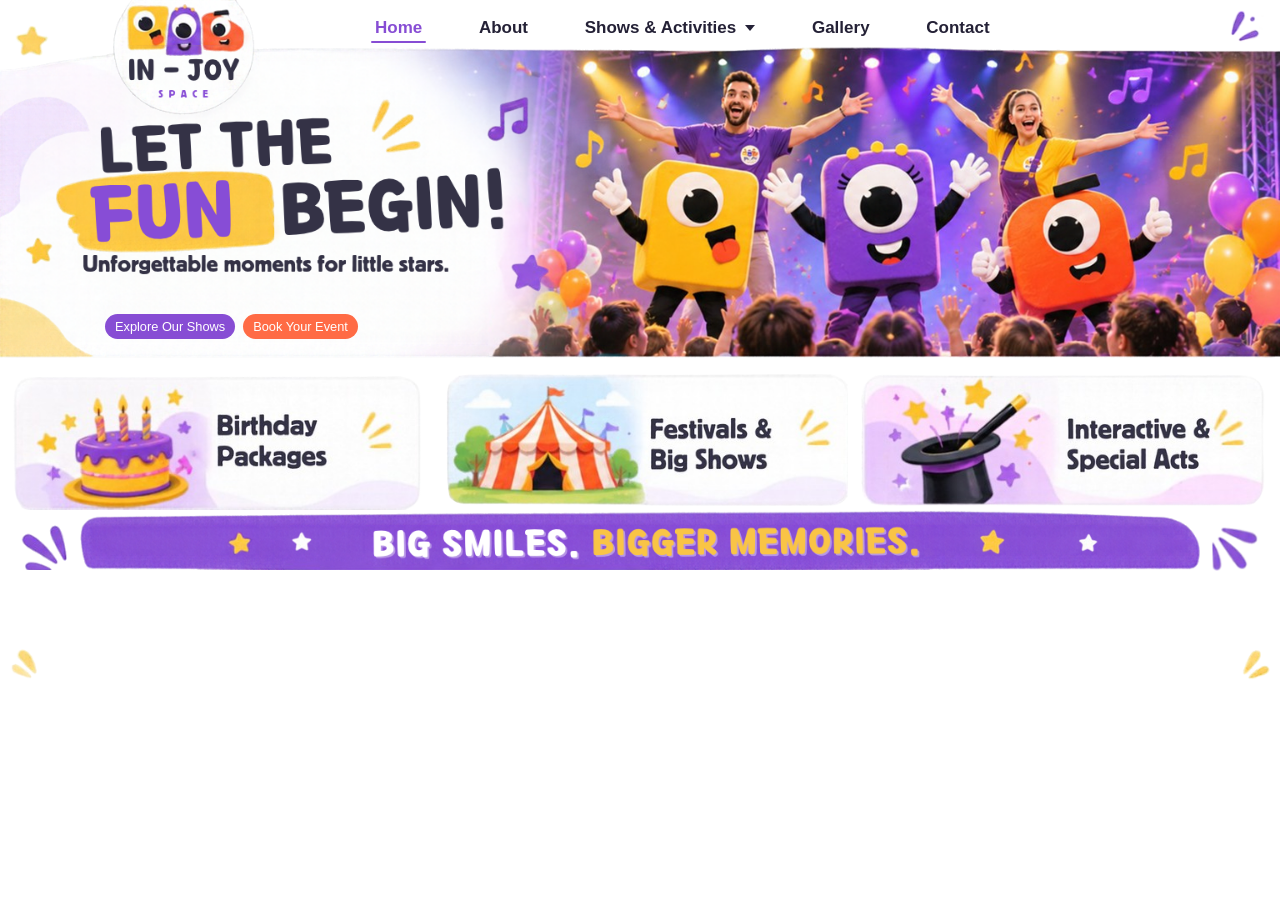
<file: index.html>
<!DOCTYPE html>
<html lang="en">
    <head>
        <meta charset="UTF-8">
        <meta name="viewport" content="width=device-width, initial-scale=1.0">
        <title>IN-JOY</title>
        <link rel="stylesheet" href="designe.css">
        <script src="js.js" defer></script>
    </head>
    <body>
        <nav class="main-nav" aria-label="Main navigation">
            <img class="mobile-logo" src="logo.png" alt="IN-JOY Space">
            <ul class="nav-links">
                <li><a class="active" href="index.html">Home</a></li>
                <li><a href="about.html">About</a></li>
                <li>
                    <details class="shows-menu">
                        <summary>Shows &amp; Activities</summary>
                        <div class="shows-dropdown">
                            <h2>Birthday Packages</h2>
                            <a href="birthday-star.html">Birthday - Star Package</a>
                            <a href="birthday-Galaxy.html">Birthday - Galaxy Package</a>
                            <a href="birthday-Supernova.html">Birthday - Supernova Package</a>
                            <h2>Festivals &amp; Big Shows</h2>
                            <a href="shows-animation.html">Animation Show</a>
                            <a href="shows-fire.html">Fire Show</a>
                            <a href="shows-led.html">LED Show</a>
                            <h2>Interactive &amp; Special Acts</h2>
                            <a href="shows-stilt-walker.html">Stilt Walker</a>
                            <a href="showsjuggling.html">Juggling Act</a>
                            <a href="shows-acrobat.html">Acrobat Show</a>
                            <a href="shows-magician.html">Magician Show</a>
                            <a href="shows-science.html">Science Show</a>
                        </div>
                    </details>
                </li>
                <li><a href="videos.html">Gallery</a></li>
                <li><a href="contact.html">Contact</a></li>
            </ul>
        </nav>
        <main>
            <img class="mobile-hero" src="banner.png" alt="Let the fun begin! Unforgettable moments for little stars.">
            <div class="hero-actions">
                <a class="explore-button" href="#show-categories">Explore Our Shows</a>
                <a class="event-button" href="contact.html">Book Your Event</a>
            </div>
            <section id="show-categories" class="category-cards" aria-label="Our show categories">
                <details class="category-card">
                    <summary>
                        <img src="birthday.png" alt="Birthday Packages">
                    </summary>
                    <div class="shows-dropdown">
                        <div class="show-item">
                            <img class="show-thumbnail" src="star.png" alt="Star-img">
                            <a href="birthday-star.html">Birthday - Star Package</a>
                        </div>
                        <div class="show-item">
                            <img class="show-thumbnail" src="saturn.png" alt="Galaxy-img">
                            <a href="birthday-Galaxy.html">Birthday - Galaxy Package</a>
                        </div>
                        <div class="show-item">
                            <img class="show-thumbnail" src="super.png" alt="Supernova-img">
                            <a href="birthday-Supernova.html">Birthday - Supernova Package</a>
                        </div>
                    </div>
                </details>
                <details class="category-card">
                    <summary>
                        <img src="festivals.png" alt="Festivals and Big Shows">
                    </summary>
                    <div class="shows-dropdown">
                        <div class="show-item">
                            <img class="show-thumbnail" src="animation.png"  alt="Animation-img">
                            <a href="shows-animation.html">Animation Show</a>
                        </div>
                        <div class="show-item">
                            <img class="show-thumbnail" src="fire.png" alt="Fire-img">
                            <a href="shows-fire.html">Fire Show</a>
                        </div>
                        <div class="show-item">
                            <img class="show-thumbnail" src="led.png" alt="LED-img">
                            <a href="shows-led.html">LED Show</a>
                        </div>
                    </div>
                </details>
                <details class="category-card">
                    <summary>
                        <img src="interactive.png" alt="Interactive and Special Acts">
                    </summary>
                    <div class="shows-dropdown">
                        <div class="show-item">
                            <img class="show-thumbnail" src="juggler.png" alt="Stilt Walker-img">
                            <a href="shows-stilt-walker.html">Stilt Walker</a>
                        </div>
                        <div class="show-item">
                            <img class="show-thumbnail" src="juggler_balls.png" alt="Junggling-img">
                            <a href="showsjuggling.html">Juggling Act</a>
                        </div>
                        <div class="show-item">
                            <img class="show-thumbnail" src="clown.png" alt="Acrobat-img">
                            <a href="shows-acrobat.html">Acrobat Show</a>
                        </div>
                        <div class="show-item">
                            <img class="show-thumbnail" src="magic_hat.png" alt="Magician-img">
                            <a href="shows-magician.html">Magician Show</a>
                        </div>
                        <div class="show-item">
                            <img class="show-thumbnail" src="magic_potion.png" alt="Science-img">
                            <a href="shows-science.html">Science Show</a>
                        </div>
                    </div>
                </details>
            </section>
            <button class="close-shows" type="button" aria-controls="show-categories" hidden>Close All Shows</button>
            <img class="mobile-tagline" src="img.png" alt="Big smiles. Bigger memories.">
        </main>
      
    </body>
</html>
</file>
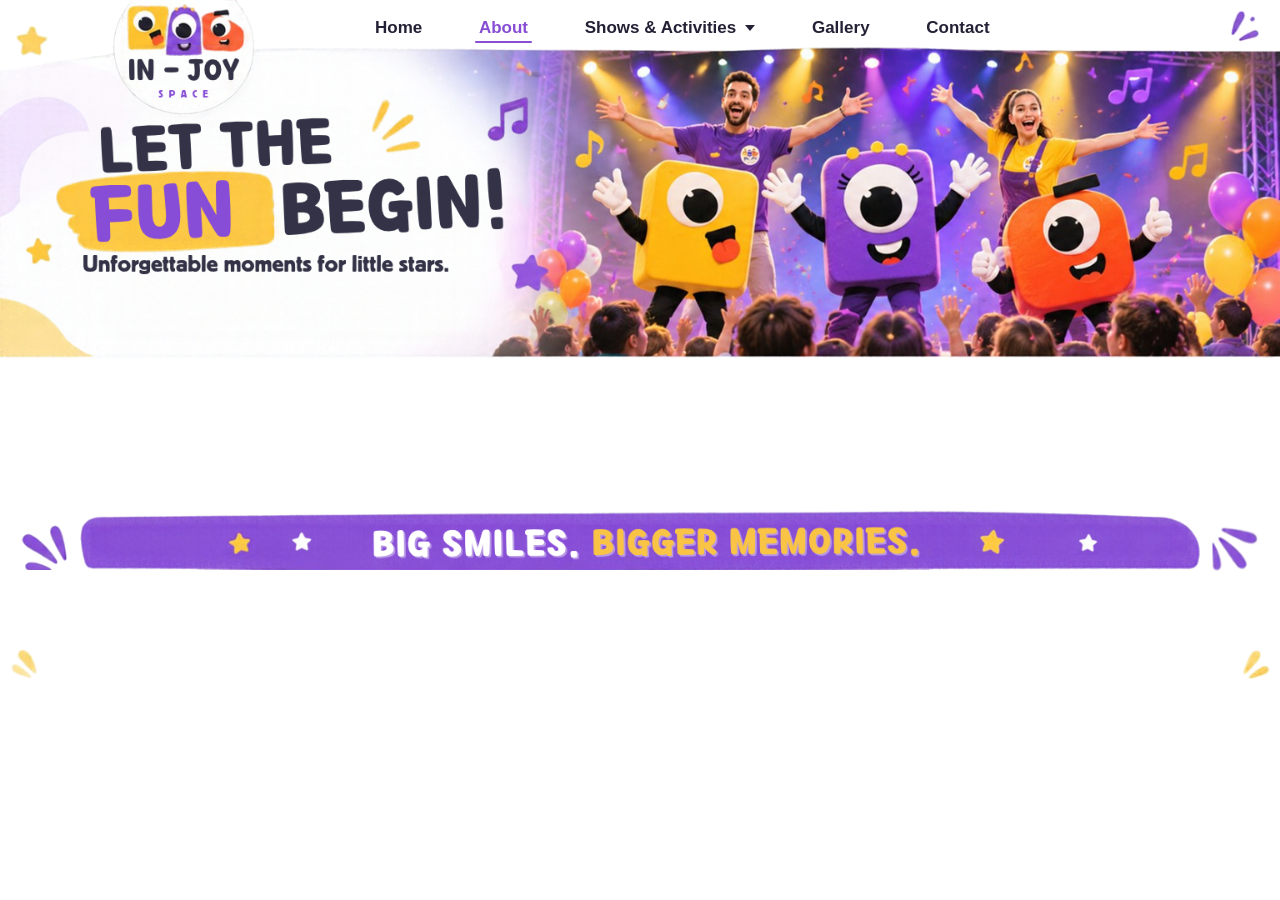
<file: about.html>
<!DOCTYPE html>
<html lang="en">
    <head>
        <meta charset="UTF-8">
        <meta name="viewport" content="width=device-width, initial-scale=1.0">
        <title>IN-JOY</title>
        <link rel="stylesheet" href="designe.css">
    </head>
    <body>
        <nav class="main-nav" aria-label="Main navigation">
            <img class="mobile-logo" src="logo.png" alt="IN-JOY Space">
            <ul class="nav-links">
                <li><a href="index.html">Home</a></li>
                <li><a class="active" href="about.html">About</a></li>
                <li>
                    <details class="shows-menu">
                        <summary>Shows &amp; Activities</summary>
                        <div class="shows-dropdown">
                            <h2>Birthday Packages</h2>
                            <a href="birthday-star.html">Birthday - Star Package</a>
                            <a href="birthday-Galaxy.html">Birthday - Galaxy Package</a>
                            <a href="birthday-Supernova.html">Birthday - Supernova Package</a>
                            <h2>Festivals &amp; Big Shows</h2>
                            <a href="shows-animation.html">Animation Show</a>
                            <a href="shows-fire.html">Fire Show</a>
                            <a href="shows-led.html">LED Show</a>
                            <h2>Interactive &amp; Special Acts</h2>
                            <a href="shows-stilt-walker.html">Stilt Walker</a>
                            <a href="showsjuggling.html">Juggling Act</a>
                            <a href="shows-acrobat.html">Acrobat Show</a>
                            <a href="shows-magician.html">Magician Show</a>
                            <a href="shows-science.html">Science Show</a>
                        </div>
                    </details>
                </li>
                <li><a href="videos.html">Gallery</a></li>
                <li><a href="contact.html">Contact</a></li>
            </ul>
        </nav>
</file>
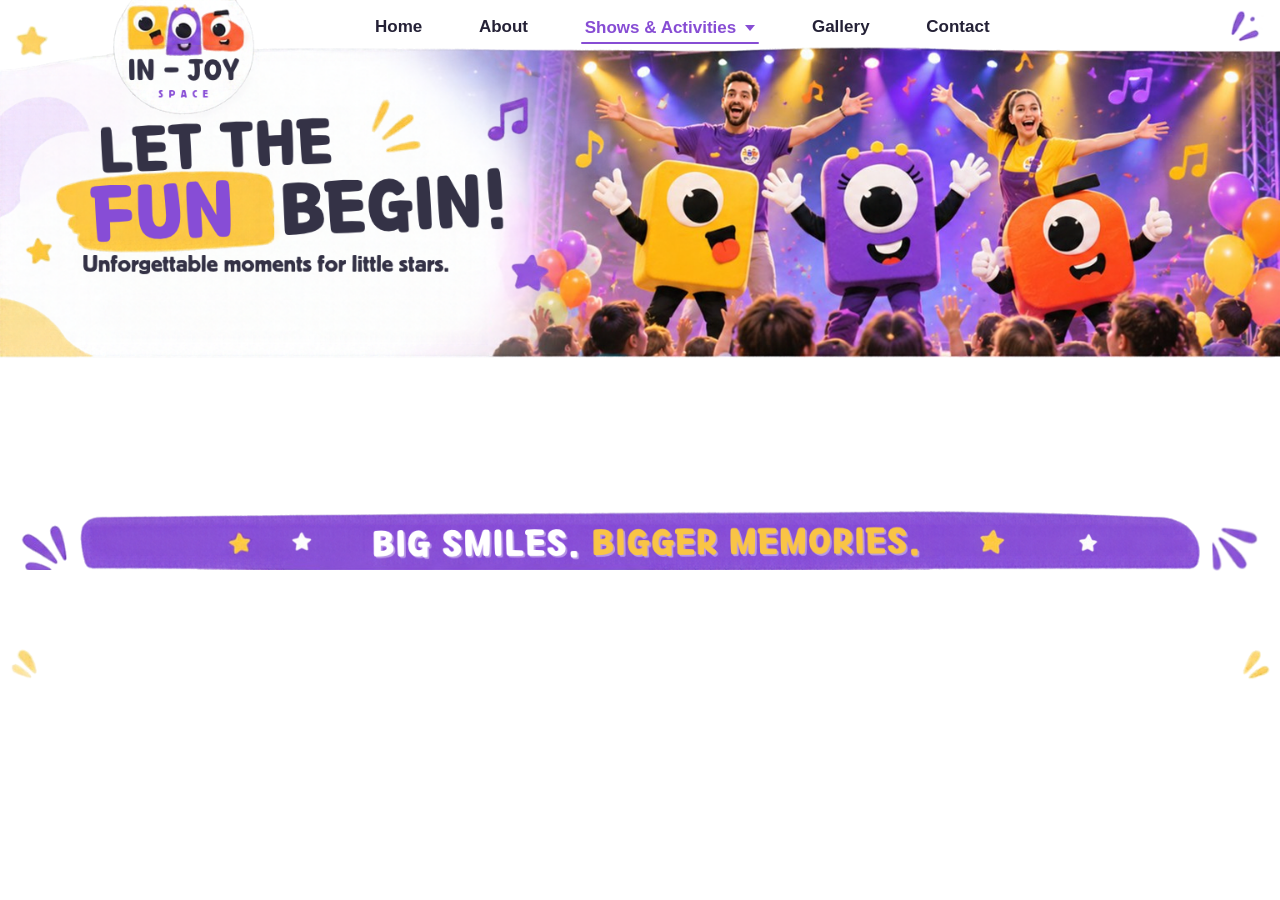
<file: birthday-Galaxy.html>
<!DOCTYPE html>
<html lang="en">
    <head>
        <meta charset="UTF-8">
        <meta name="viewport" content="width=device-width, initial-scale=1.0">
        <title>IN-JOY</title>
        <link rel="stylesheet" href="designe.css">
    </head>
    <body>
        <nav class="main-nav" aria-label="Main navigation">
            <img class="mobile-logo" src="logo.png" alt="IN-JOY Space">
            <ul class="nav-links">
                <li><a href="index.html">Home</a></li>
                <li><a href="about.html">About</a></li>
                <li>
                    <details class="shows-menu active">
                        <summary>Shows &amp; Activities</summary>
                        <div class="shows-dropdown">
                            <h2>Birthday Packages</h2>
                            <a href="birthday-star.html">Birthday - Star Package</a>
                            <a class="t-active" href="birthday-Galaxy.html">Birthday - Galaxy Package</a>
                            <a href="birthday-Supernova.html">Birthday - Supernova Package</a>
                            <h2>Festivals &amp; Big Shows</h2>
                            <a href="shows-animation.html">Animation Show</a>
                            <a href="shows-fire.html">Fire Show</a>
                            <a href="shows-led.html">LED Show</a>
                            <h2>Interactive &amp; Special Acts</h2>
                            <a href="shows-stilt-walker.html">Stilt Walker</a>
                            <a href="showsjuggling.html">Juggling Act</a>
                            <a href="shows-acrobat.html">Acrobat Show</a>
                            <a href="shows-magician.html">Magician Show</a>
                            <a href="shows-science.html">Science Show</a>
                        </div>
                    </details>
                </li>
                <li><a href="videos.html">Gallery</a></li>
                <li><a href="contact.html">Contact</a></li>
            </ul>
        </nav>
        <script>
            sessionStorage.setItem("selectedShow", location.pathname.split("/").pop());
        </script>
</file>
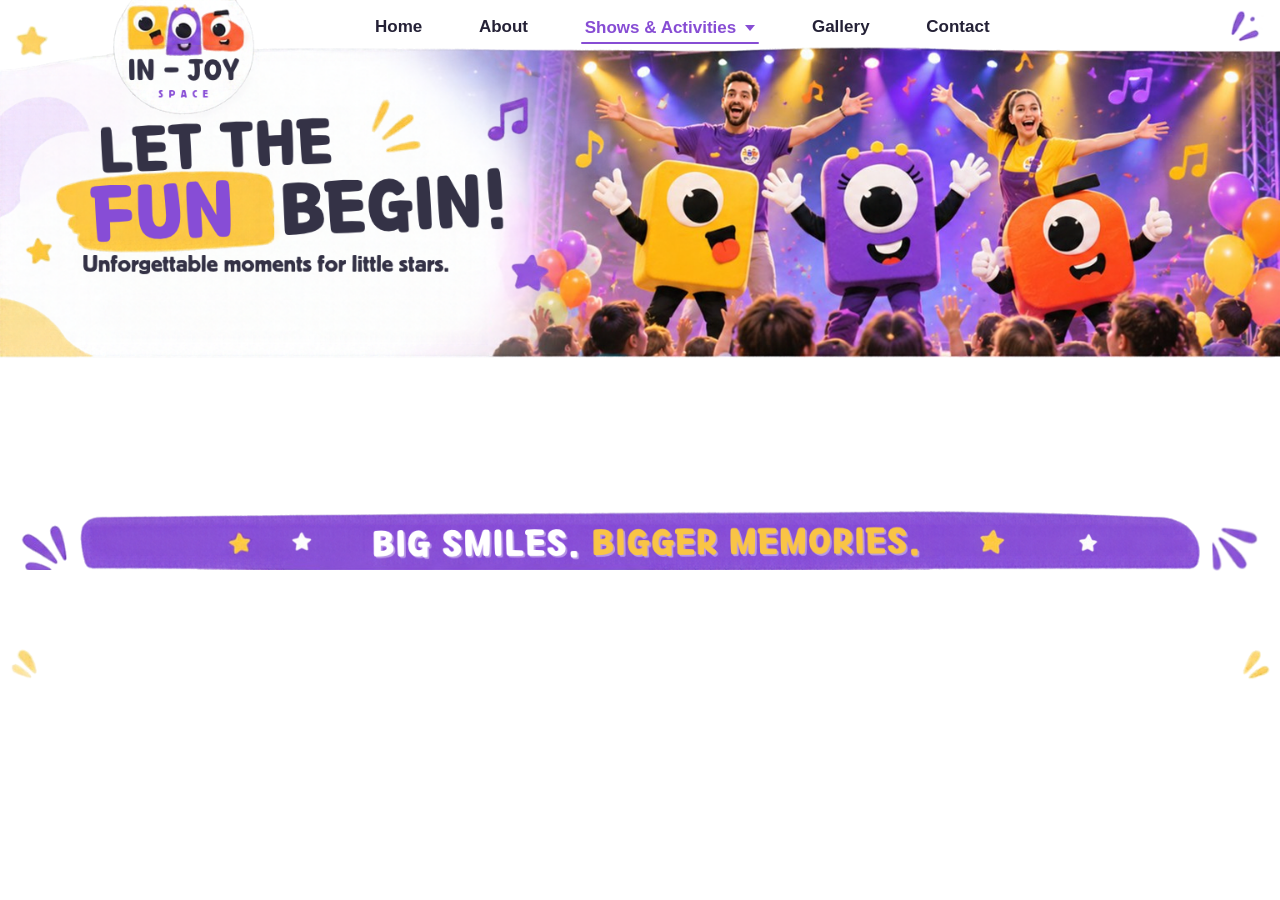
<file: birthday-Supernova.html>
<!DOCTYPE html>
<html lang="en">
    <head>
        <meta charset="UTF-8">
        <meta name="viewport" content="width=device-width, initial-scale=1.0">
        <title>IN-JOY</title>
        <link rel="stylesheet" href="designe.css">
    </head>
    <body>
        <nav class="main-nav" aria-label="Main navigation">
            <img class="mobile-logo" src="logo.png" alt="IN-JOY Space">
            <ul class="nav-links">
                <li><a href="index.html">Home</a></li>
                <li><a href="about.html">About</a></li>
                <li>
                    <details class="shows-menu active">
                        <summary>Shows &amp; Activities</summary>
                        <div class="shows-dropdown">
                            <h2>Birthday Packages</h2>
                            <a href="birthday-star.html">Birthday - Star Package</a>
                            <a href="birthday-Galaxy.html">Birthday - Galaxy Package</a>
                            <a class="t-active" href="birthday-Supernova.html">Birthday - Supernova Package</a>
                            <h2>Festivals &amp; Big Shows</h2>
                            <a href="shows-animation.html">Animation Show</a>
                            <a href="shows-fire.html">Fire Show</a>
                            <a href="shows-led.html">LED Show</a>
                            <h2>Interactive &amp; Special Acts</h2>
                            <a href="shows-stilt-walker.html">Stilt Walker</a>
                            <a href="showsjuggling.html">Juggling Act</a>
                            <a href="shows-acrobat.html">Acrobat Show</a>
                            <a href="shows-magician.html">Magician Show</a>
                            <a href="shows-science.html">Science Show</a>
                        </div>
                    </details>
                </li>
                <li><a href="videos.html">Gallery</a></li>
                <li><a href="contact.html">Contact</a></li>
            </ul>
        </nav>
        <script>
            sessionStorage.setItem("selectedShow", location.pathname.split("/").pop());
        </script>
</file>
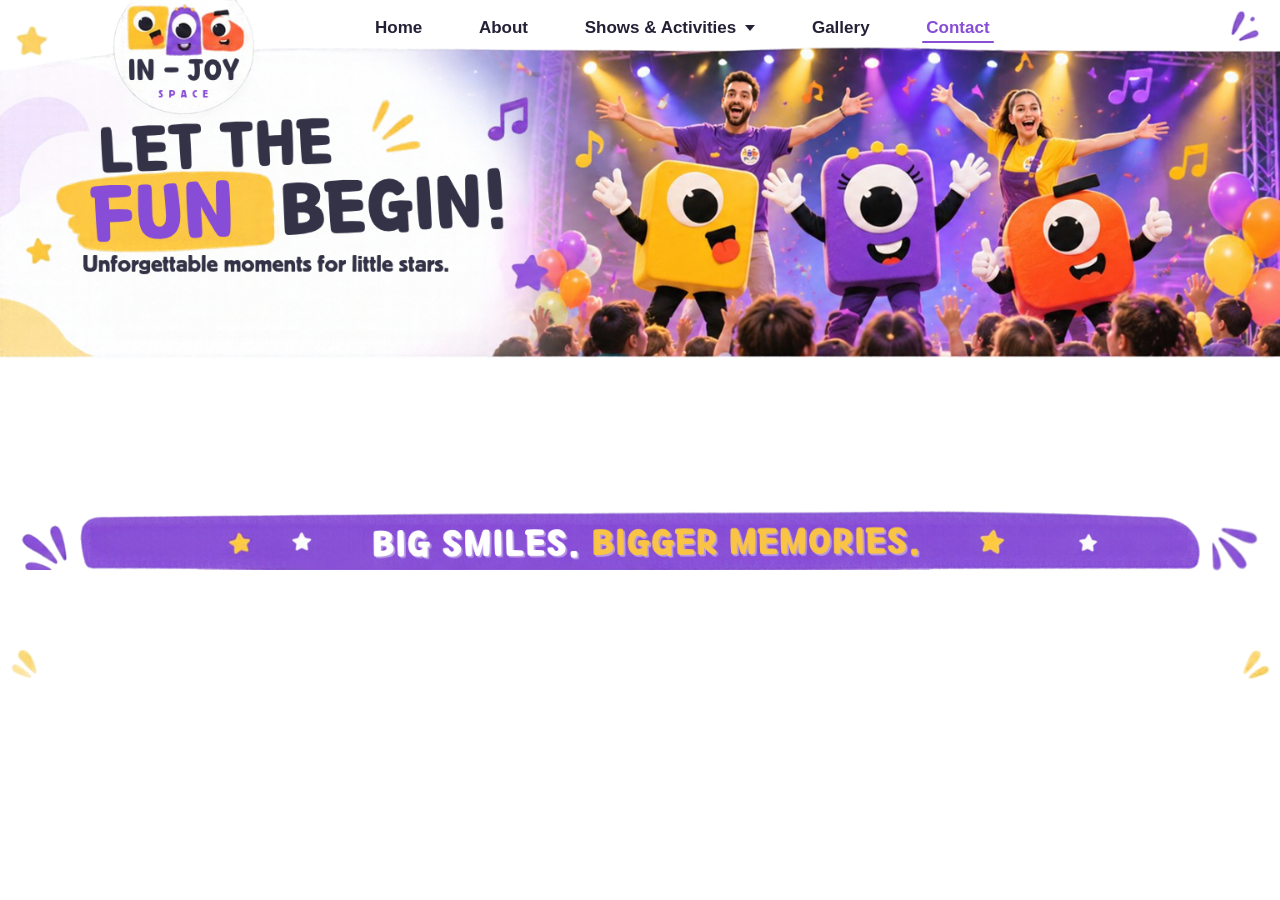
<file: contact.html>
<!DOCTYPE html>
<html lang="en">
    <head>
        <meta charset="UTF-8">
        <meta name="viewport" content="width=device-width, initial-scale=1.0">
        <title>IN-JOY</title>
        <link rel="stylesheet" href="designe.css">
    </head>
    <body>
        <nav class="main-nav" aria-label="Main navigation">
            <img class="mobile-logo" src="logo.png" alt="IN-JOY Space">
            <ul class="nav-links">
                <li><a href="index.html">Home</a></li>
                <li><a href="about.html">About</a></li>
                <li>
                    <details class="shows-menu">
                        <summary>Shows &amp; Activities</summary>
                        <div class="shows-dropdown">
                            <h2>Birthday Packages</h2>
                            <a href="birthday-star.html">Birthday - Star Package</a>
                            <a href="birthday-Galaxy.html">Birthday - Galaxy Package</a>
                            <a href="birthday-Supernova.html">Birthday - Supernova Package</a>
                            <h2>Festivals &amp; Big Shows</h2>
                            <a href="shows-animation.html">Animation Show</a>
                            <a href="shows-fire.html">Fire Show</a>
                            <a href="shows-led.html">LED Show</a>
                            <h2>Interactive &amp; Special Acts</h2>
                            <a href="shows-stilt-walker.html">Stilt Walker</a>
                            <a href="showsjuggling.html">Juggling Act</a>
                            <a href="shows-acrobat.html">Acrobat Show</a>
                            <a href="shows-magician.html">Magician Show</a>
                            <a href="shows-science.html">Science Show</a>
                        </div>
                    </details>
                </li>
                <li><a href="videos.html">Gallery</a></li>
                <li><a class="active" href="contact.html">Contact</a></li>
            </ul>
        </nav>
</file>
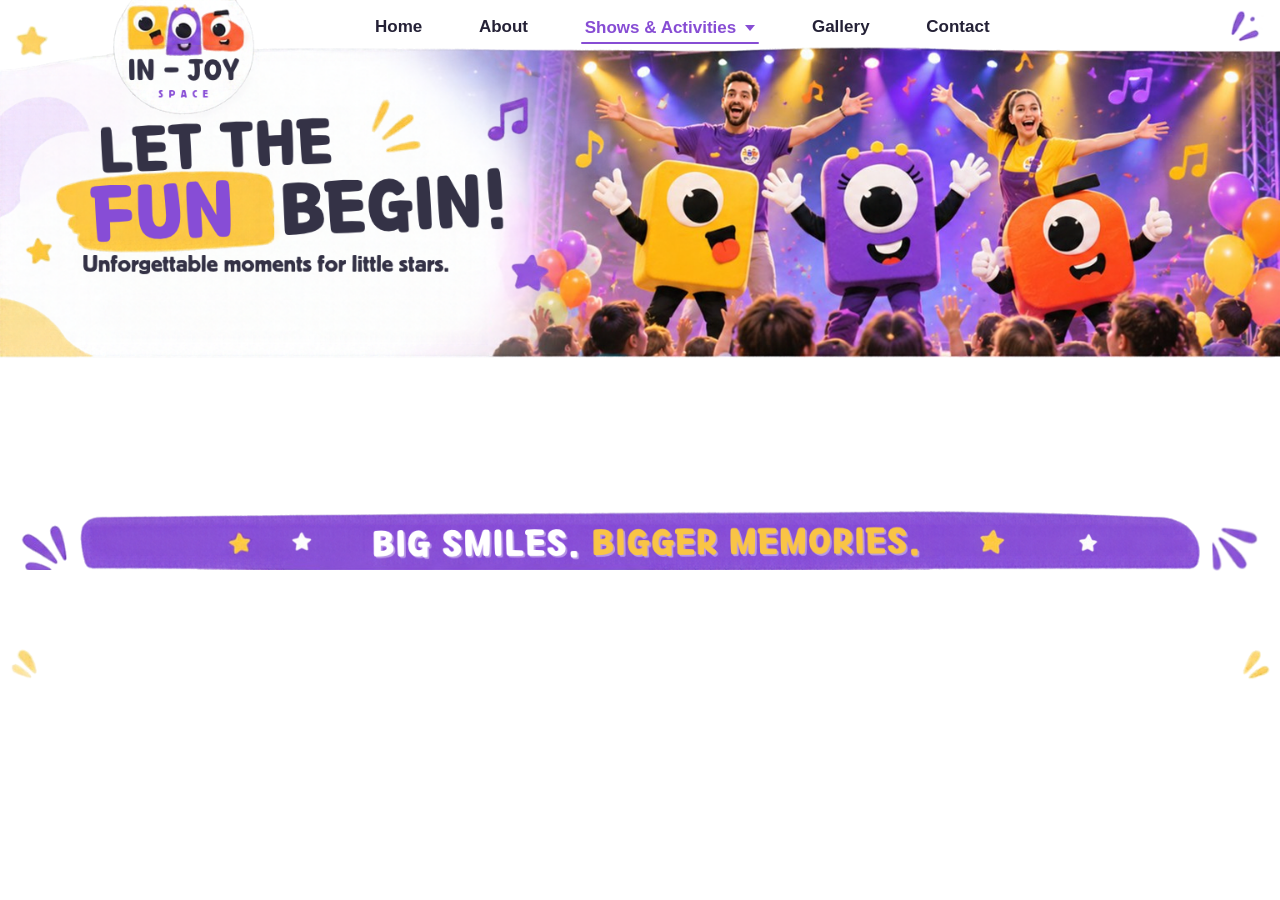
<file: shows-acrobat.html>
<!DOCTYPE html>
<html lang="en">
    <head>
        <meta charset="UTF-8">
        <meta name="viewport" content="width=device-width, initial-scale=1.0">
        <title>IN-JOY</title>
        <link rel="stylesheet" href="designe.css">
    </head>
    <body>
        <nav class="main-nav" aria-label="Main navigation">
            <img class="mobile-logo" src="logo.png" alt="IN-JOY Space">
            <ul class="nav-links">
                <li><a href="index.html">Home</a></li>
                <li><a href="about.html">About</a></li>
                <li>
                    <details class="shows-menu active">
                        <summary>Shows &amp; Activities</summary>
                        <div class="shows-dropdown">
                            <h2>Birthday Packages</h2>
                            <a href="birthday-star.html">Birthday - Star Package</a>
                            <a href="birthday-Galaxy.html">Birthday - Galaxy Package</a>
                            <a href="birthday-Supernova.html">Birthday - Supernova Package</a>
                            <h2>Festivals &amp; Big Shows</h2>
                            <a href="shows-animation.html">Animation Show</a>
                            <a href="shows-fire.html">Fire Show</a>
                            <a href="shows-led.html">LED Show</a>
                            <h2>Interactive &amp; Special Acts</h2>
                            <a href="shows-stilt-walker.html">Stilt Walker</a>
                            <a href="showsjuggling.html">Juggling Act</a>
                            <a class="t-active" href="shows-acrobat.html">Acrobat Show</a>
                            <a href="shows-magician.html">Magician Show</a>
                            <a href="shows-science.html">Science Show</a>
                        </div>
                    </details>
                </li>
                <li><a href="videos.html">Gallery</a></li>
                <li><a href="contact.html">Contact</a></li>
            </ul>
        </nav>
        <script>
            sessionStorage.setItem("selectedShow", location.pathname.split("/").pop());
        </script>
</file>
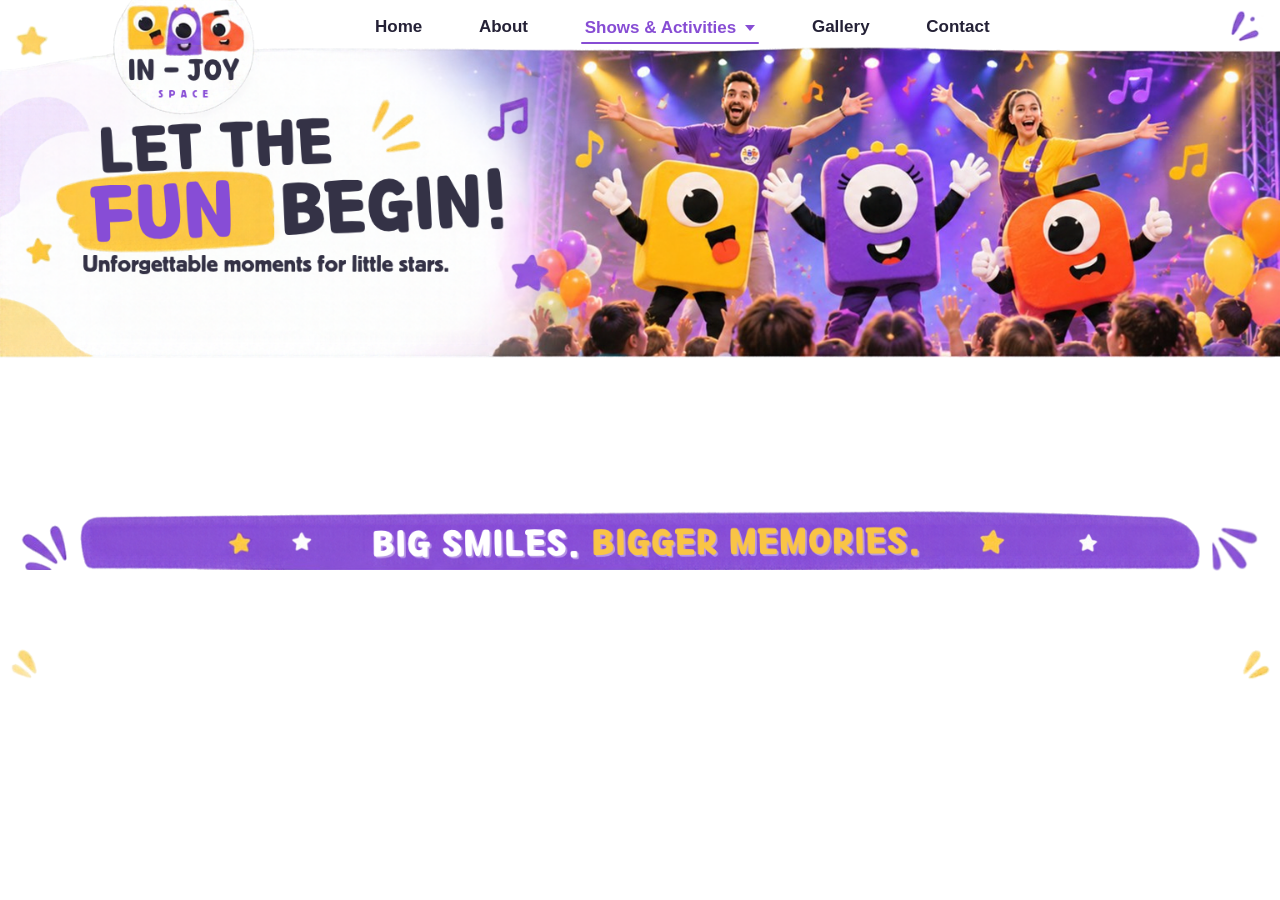
<file: shows-animation.html>
<!DOCTYPE html>
<html lang="en">
    <head>
        <meta charset="UTF-8">
        <meta name="viewport" content="width=device-width, initial-scale=1.0">
        <title>IN-JOY</title>
        <link rel="stylesheet" href="designe.css">
    </head>
    <body>
        <nav class="main-nav" aria-label="Main navigation">
            <img class="mobile-logo" src="logo.png" alt="IN-JOY Space">
            <ul class="nav-links">
                <li><a href="index.html">Home</a></li>
                <li><a href="about.html">About</a></li>
                <li>
                    <details class="shows-menu active">
                        <summary>Shows &amp; Activities</summary>
                        <div class="shows-dropdown">
                            <h2>Birthday Packages</h2>
                            <a href="birthday-star.html">Birthday - Star Package</a>
                            <a href="birthday-Galaxy.html">Birthday - Galaxy Package</a>
                            <a href="birthday-Supernova.html">Birthday - Supernova Package</a>
                            <h2>Festivals &amp; Big Shows</h2>
                            <a class="t-active" href="shows-animation.html">Animation Show</a>
                            <a href="shows-fire.html">Fire Show</a>
                            <a href="shows-led.html">LED Show</a>
                            <h2>Interactive &amp; Special Acts</h2>
                            <a href="shows-stilt-walker.html">Stilt Walker</a>
                            <a href="showsjuggling.html">Juggling Act</a>
                            <a href="shows-acrobat.html">Acrobat Show</a>
                            <a href="shows-magician.html">Magician Show</a>
                            <a href="shows-science.html">Science Show</a>
                        </div>
                    </details>
                </li>
                <li><a href="videos.html">Gallery</a></li>
                <li><a href="contact.html">Contact</a></li>
            </ul>
        </nav>
        <script>
            sessionStorage.setItem("selectedShow", location.pathname.split("/").pop());
        </script>
</file>
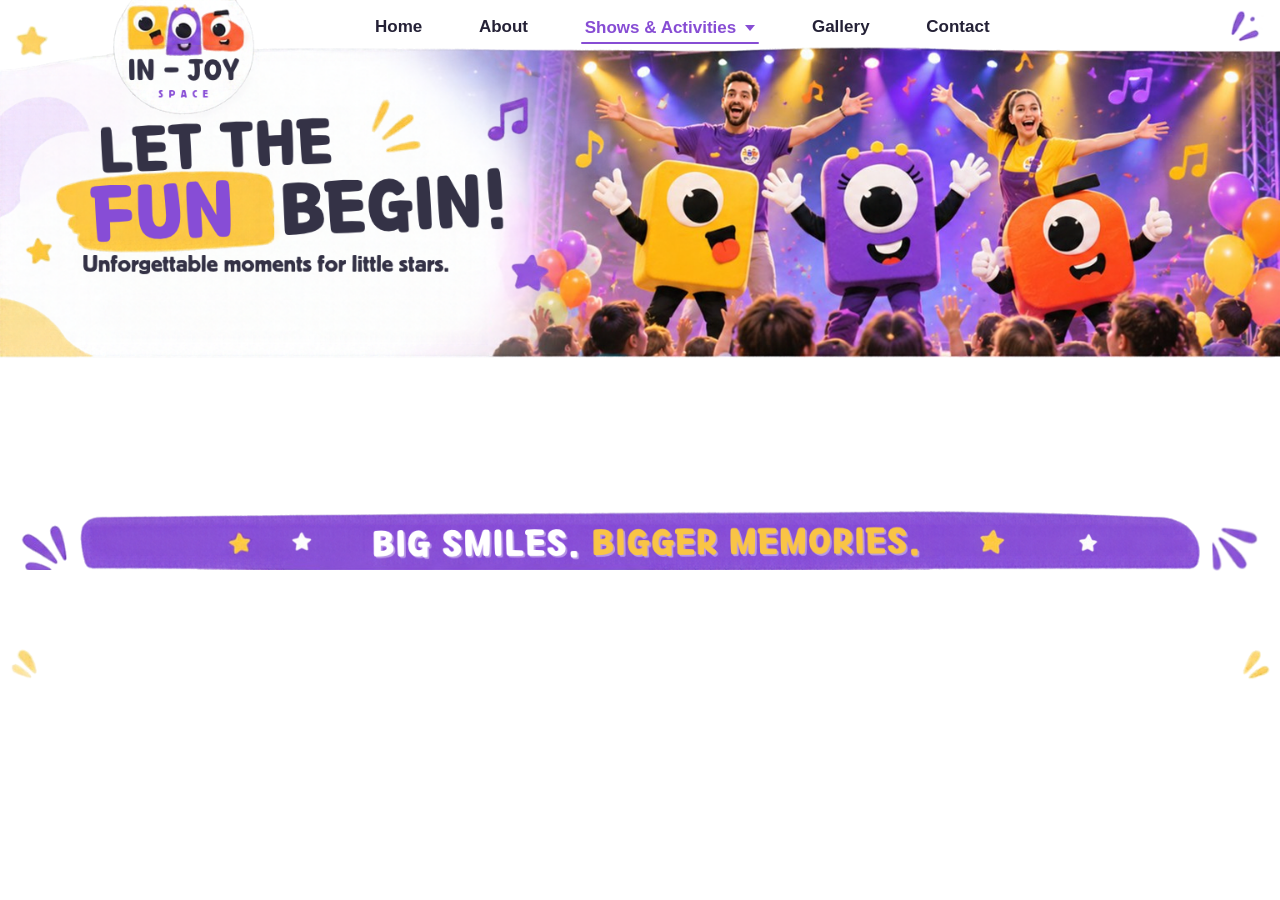
<file: shows-fire.html>
<!DOCTYPE html>
<html lang="en">
    <head>
        <meta charset="UTF-8">
        <meta name="viewport" content="width=device-width, initial-scale=1.0">
        <title>IN-JOY</title>
        <link rel="stylesheet" href="designe.css">
    </head>
    <body>
        <nav class="main-nav" aria-label="Main navigation">
            <img class="mobile-logo" src="logo.png" alt="IN-JOY Space">
            <ul class="nav-links">
                <li><a href="index.html">Home</a></li>
                <li><a href="about.html">About</a></li>
                <li>
                    <details class="shows-menu active">
                        <summary>Shows &amp; Activities</summary>
                        <div class="shows-dropdown">
                            <h2>Birthday Packages</h2>
                            <a href="birthday-star.html">Birthday - Star Package</a>
                            <a href="birthday-Galaxy.html">Birthday - Galaxy Package</a>
                            <a href="birthday-Supernova.html">Birthday - Supernova Package</a>
                            <h2>Festivals &amp; Big Shows</h2>
                            <a href="shows-animation.html">Animation Show</a>
                            <a class="t-active" href="shows-fire.html">Fire Show</a>
                            <a href="shows-led.html">LED Show</a>
                            <h2>Interactive &amp; Special Acts</h2>
                            <a href="shows-stilt-walker.html">Stilt Walker</a>
                            <a href="showsjuggling.html">Juggling Act</a>
                            <a href="shows-acrobat.html">Acrobat Show</a>
                            <a href="shows-magician.html">Magician Show</a>
                            <a href="shows-science.html">Science Show</a>
                        </div>
                    </details>
                </li>
                <li><a href="videos.html">Gallery</a></li>
                <li><a href="contact.html">Contact</a></li>
            </ul>
        </nav>
        <script>
            sessionStorage.setItem("selectedShow", location.pathname.split("/").pop());
        </script>
</file>
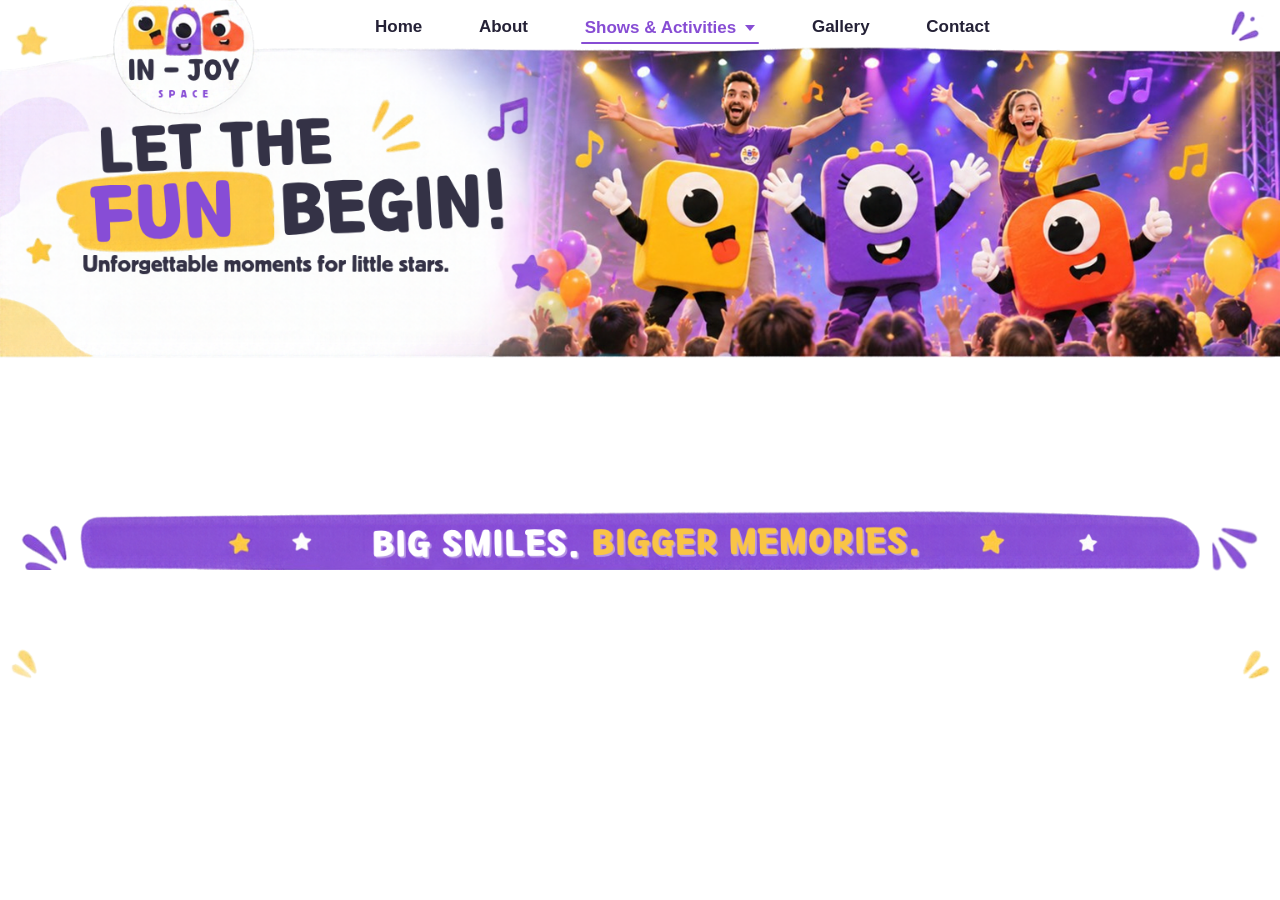
<file: shows-led.html>
<!DOCTYPE html>
<html lang="en">
    <head>
        <meta charset="UTF-8">
        <meta name="viewport" content="width=device-width, initial-scale=1.0">
        <title>IN-JOY</title>
        <link rel="stylesheet" href="designe.css">
    </head>
    <body>
        <nav class="main-nav" aria-label="Main navigation">
            <img class="mobile-logo" src="logo.png" alt="IN-JOY Space">
            <ul class="nav-links">
                <li><a href="index.html">Home</a></li>
                <li><a href="about.html">About</a></li>
                <li>
                    <details class="shows-menu active">
                        <summary>Shows &amp; Activities</summary>
                        <div class="shows-dropdown">
                            <h2>Birthday Packages</h2>
                            <a href="birthday-star.html">Birthday - Star Package</a>
                            <a href="birthday-Galaxy.html">Birthday - Galaxy Package</a>
                            <a href="birthday-Supernova.html">Birthday - Supernova Package</a>
                            <h2>Festivals &amp; Big Shows</h2>
                            <a href="shows-animation.html">Animation Show</a>
                            <a href="shows-fire.html">Fire Show</a>
                            <a class="t-active" href="shows-led.html">LED Show</a>
                            <h2>Interactive &amp; Special Acts</h2>
                            <a href="shows-stilt-walker.html">Stilt Walker</a>
                            <a href="showsjuggling.html">Juggling Act</a>
                            <a href="shows-acrobat.html">Acrobat Show</a>
                            <a href="shows-magician.html">Magician Show</a>
                            <a href="shows-science.html">Science Show</a>
                        </div>
                    </details>
                </li>
                <li><a href="videos.html">Gallery</a></li>
                <li><a href="contact.html">Contact</a></li>
            </ul>
        </nav>
        <script>
            sessionStorage.setItem("selectedShow", location.pathname.split("/").pop());
        </script>
</file>
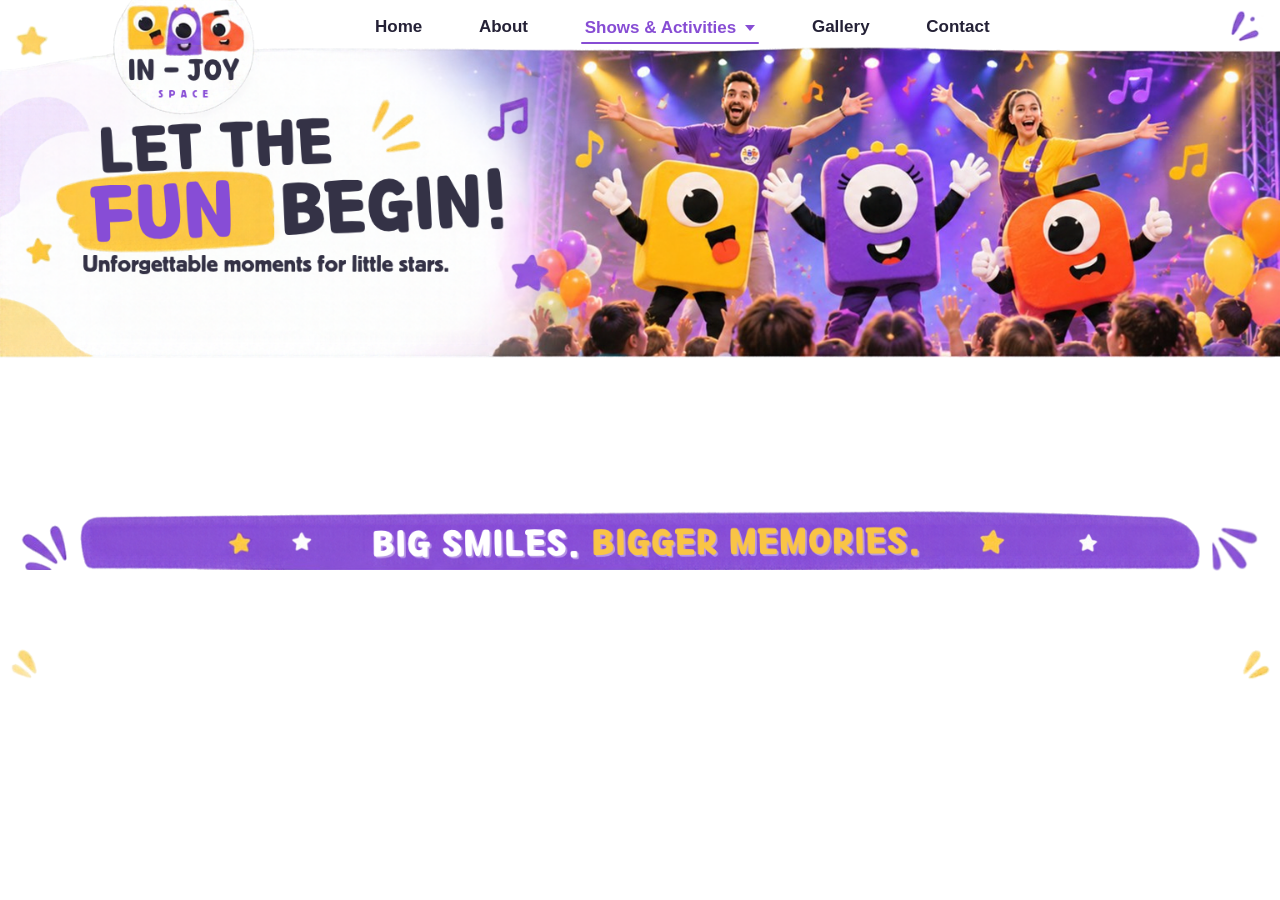
<file: shows-magician.html>
<!DOCTYPE html>
<html lang="en">
    <head>
        <meta charset="UTF-8">
        <meta name="viewport" content="width=device-width, initial-scale=1.0">
        <title>IN-JOY</title>
        <link rel="stylesheet" href="designe.css">
    </head>
    <body>
        <nav class="main-nav" aria-label="Main navigation">
            <img class="mobile-logo" src="logo.png" alt="IN-JOY Space">
            <ul class="nav-links">
                <li><a href="index.html">Home</a></li>
                <li><a href="about.html">About</a></li>
                <li>
                    <details class="shows-menu active">
                        <summary>Shows &amp; Activities</summary>
                        <div class="shows-dropdown">
                            <h2>Birthday Packages</h2>
                            <a href="birthday-star.html">Birthday - Star Package</a>
                            <a href="birthday-Galaxy.html">Birthday - Galaxy Package</a>
                            <a href="birthday-Supernova.html">Birthday - Supernova Package</a>
                            <h2>Festivals &amp; Big Shows</h2>
                            <a href="shows-animation.html">Animation Show</a>
                            <a href="shows-fire.html">Fire Show</a>
                            <a href="shows-led.html">LED Show</a>
                            <h2>Interactive &amp; Special Acts</h2>
                            <a href="shows-stilt-walker.html">Stilt Walker</a>
                            <a href="showsjuggling.html">Juggling Act</a>
                            <a href="shows-acrobat.html">Acrobat Show</a>
                            <a class="t-active" href="shows-magician.html">Magician Show</a>
                            <a href="shows-science.html">Science Show</a>
                        </div>
                    </details>
                </li>
                <li><a href="videos.html">Gallery</a></li>
                <li><a href="contact.html">Contact</a></li>
            </ul>
        </nav>
        <script>
            sessionStorage.setItem("selectedShow", location.pathname.split("/").pop());
        </script>
</file>
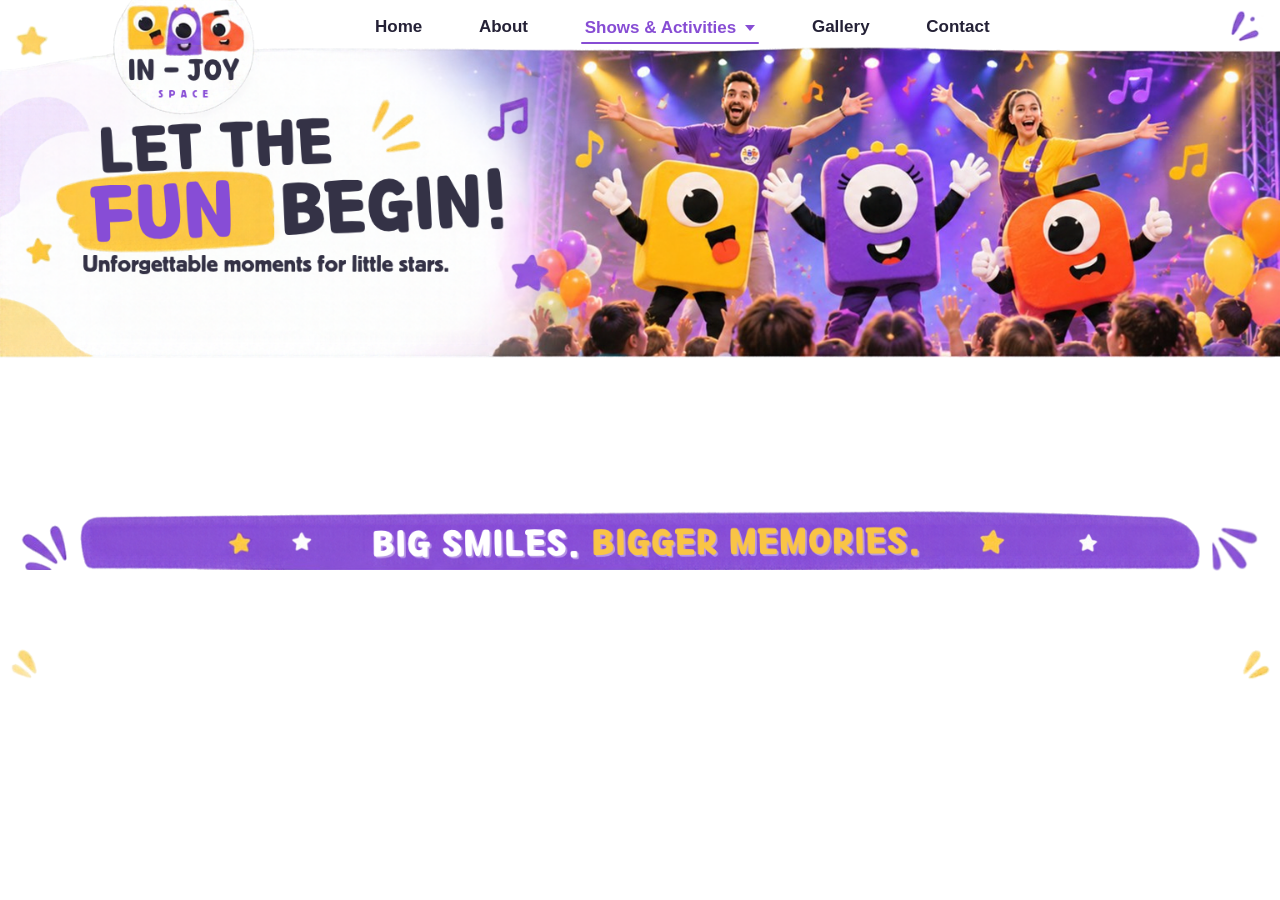
<file: shows-science.html>
<!DOCTYPE html>
<html lang="en">
    <head>
        <meta charset="UTF-8">
        <meta name="viewport" content="width=device-width, initial-scale=1.0">
        <title>IN-JOY</title>
        <link rel="stylesheet" href="designe.css">
    </head>
    <body>
        <nav class="main-nav" aria-label="Main navigation">
            <img class="mobile-logo" src="logo.png" alt="IN-JOY Space">
            <ul class="nav-links">
                <li><a href="index.html">Home</a></li>
                <li><a href="about.html">About</a></li>
                <li>
                    <details class="shows-menu active">
                        <summary>Shows &amp; Activities</summary>
                        <div class="shows-dropdown">
                            <h2>Birthday Packages</h2>
                            <a href="birthday-star.html">Birthday - Star Package</a>
                            <a href="birthday-Galaxy.html">Birthday - Galaxy Package</a>
                            <a href="birthday-Supernova.html">Birthday - Supernova Package</a>
                            <h2>Festivals &amp; Big Shows</h2>
                            <a href="shows-animation.html">Animation Show</a>
                            <a href="shows-fire.html">Fire Show</a>
                            <a href="shows-led.html">LED Show</a>
                            <h2>Interactive &amp; Special Acts</h2>
                            <a href="shows-stilt-walker.html">Stilt Walker</a>
                            <a href="showsjuggling.html">Juggling Act</a>
                            <a href="shows-acrobat.html">Acrobat Show</a>
                            <a href="shows-magician.html">Magician Show</a>
                            <a class="t-active" href="shows-science.html">Science Show</a>
                        </div>
                    </details>
                </li>
                <li><a href="videos.html">Gallery</a></li>
                <li><a href="contact.html">Contact</a></li>
            </ul>
        </nav>
        <script>
            sessionStorage.setItem("selectedShow", location.pathname.split("/").pop());
        </script>
</file>
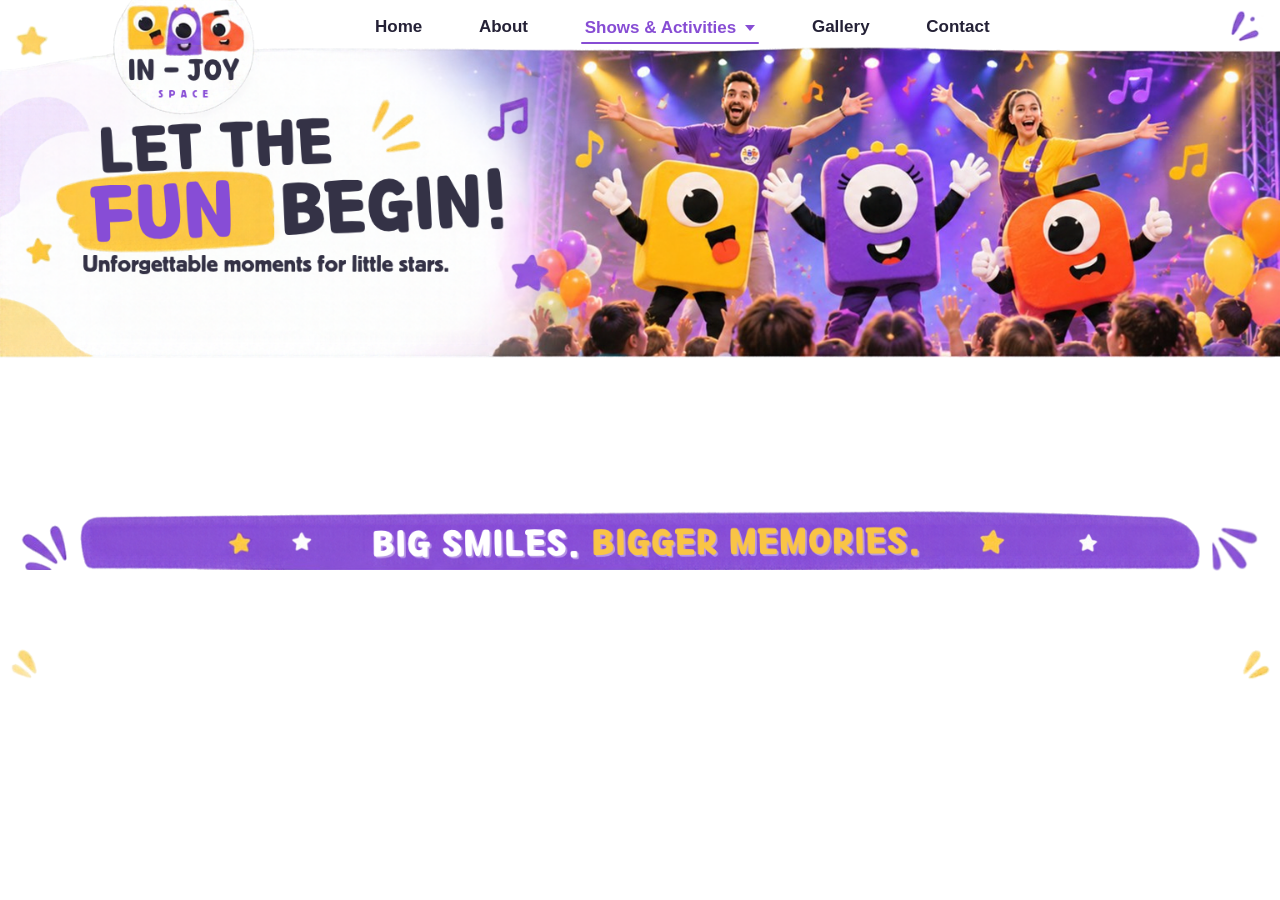
<file: shows-stilt-walker.html>
<!DOCTYPE html>
<html lang="en">
    <head>
        <meta charset="UTF-8">
        <meta name="viewport" content="width=device-width, initial-scale=1.0">
        <title>IN-JOY</title>
        <link rel="stylesheet" href="designe.css">
    </head>
    <body>
        <nav class="main-nav" aria-label="Main navigation">
            <img class="mobile-logo" src="logo.png" alt="IN-JOY Space">
            <ul class="nav-links">
                <li><a href="index.html">Home</a></li>
                <li><a href="about.html">About</a></li>
                <li>
                    <details class="shows-menu active">
                        <summary>Shows &amp; Activities</summary>
                        <div class="shows-dropdown">
                            <h2>Birthday Packages</h2>
                            <a href="birthday-star.html">Birthday - Star Package</a>
                            <a href="birthday-Galaxy.html">Birthday - Galaxy Package</a>
                            <a href="birthday-Supernova.html">Birthday - Supernova Package</a>
                            <h2>Festivals &amp; Big Shows</h2>
                            <a href="shows-animation.html">Animation Show</a>
                            <a href="shows-fire.html">Fire Show</a>
                            <a href="shows-led.html">LED Show</a>
                            <h2>Interactive &amp; Special Acts</h2>
                            <a class="t-active" href="shows-stilt-walker.html">Stilt Walker</a>
                            <a href="showsjuggling.html">Juggling Act</a>
                            <a href="shows-acrobat.html">Acrobat Show</a>
                            <a href="shows-magician.html">Magician Show</a>
                            <a href="shows-science.html">Science Show</a>
                        </div>
                    </details>
                </li>
                <li><a href="videos.html">Gallery</a></li>
                <li><a href="contact.html">Contact</a></li>
            </ul>
        </nav>
        <script>
            sessionStorage.setItem("selectedShow", location.pathname.split("/").pop());
        </script>
</file>
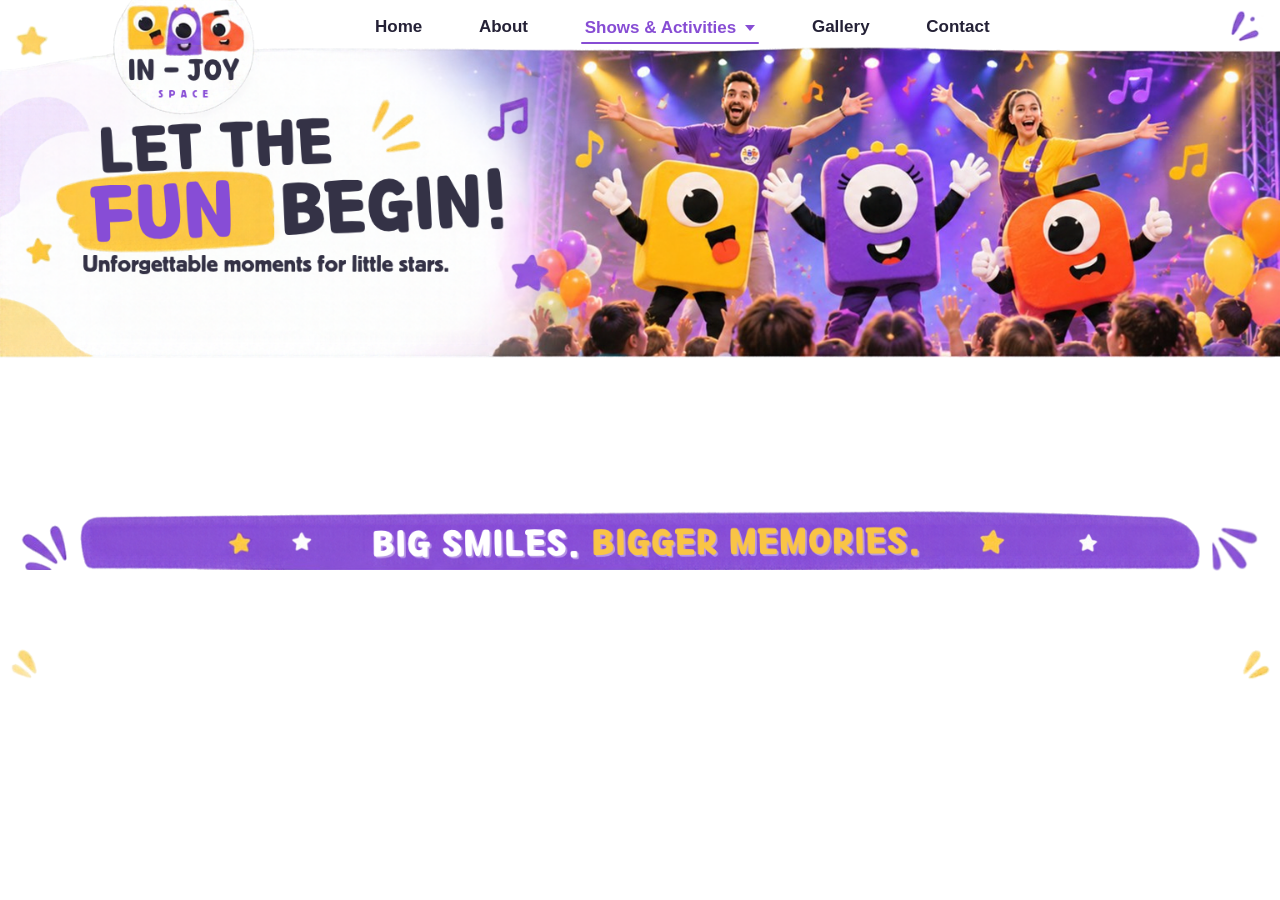
<file: showsjuggling.html>
<!DOCTYPE html>
<html lang="en">
    <head>
        <meta charset="UTF-8">
        <meta name="viewport" content="width=device-width, initial-scale=1.0">
        <title>IN-JOY</title>
        <link rel="stylesheet" href="designe.css">
    </head>
    <body>
        <nav class="main-nav" aria-label="Main navigation">
            <img class="mobile-logo" src="logo.png" alt="IN-JOY Space">
            <ul class="nav-links">
                <li><a href="index.html">Home</a></li>
                <li><a href="about.html">About</a></li>
                <li>
                    <details class="shows-menu active">
                        <summary>Shows &amp; Activities</summary>
                        <div class="shows-dropdown">
                            <h2>Birthday Packages</h2>
                            <a href="birthday-star.html">Birthday - Star Package</a>
                            <a href="birthday-Galaxy.html">Birthday - Galaxy Package</a>
                            <a href="birthday-Supernova.html">Birthday - Supernova Package</a>
                            <h2>Festivals &amp; Big Shows</h2>
                            <a href="shows-animation.html">Animation Show</a>
                            <a href="shows-fire.html">Fire Show</a>
                            <a href="shows-led.html">LED Show</a>
                            <h2>Interactive &amp; Special Acts</h2>
                            <a href="shows-stilt-walker.html">Stilt Walker</a>
                            <a class="t-active" href="showsjuggling.html">Juggling Act</a>
                            <a href="shows-acrobat.html">Acrobat Show</a>
                            <a href="shows-magician.html">Magician Show</a>
                            <a href="shows-science.html">Science Show</a>
                        </div>
                    </details>
                </li>
                <li><a href="videos.html">Gallery</a></li>
                <li><a href="contact.html">Contact</a></li>
            </ul>
        </nav>
        <script>
            sessionStorage.setItem("selectedShow", location.pathname.split("/").pop());
        </script>
</file>
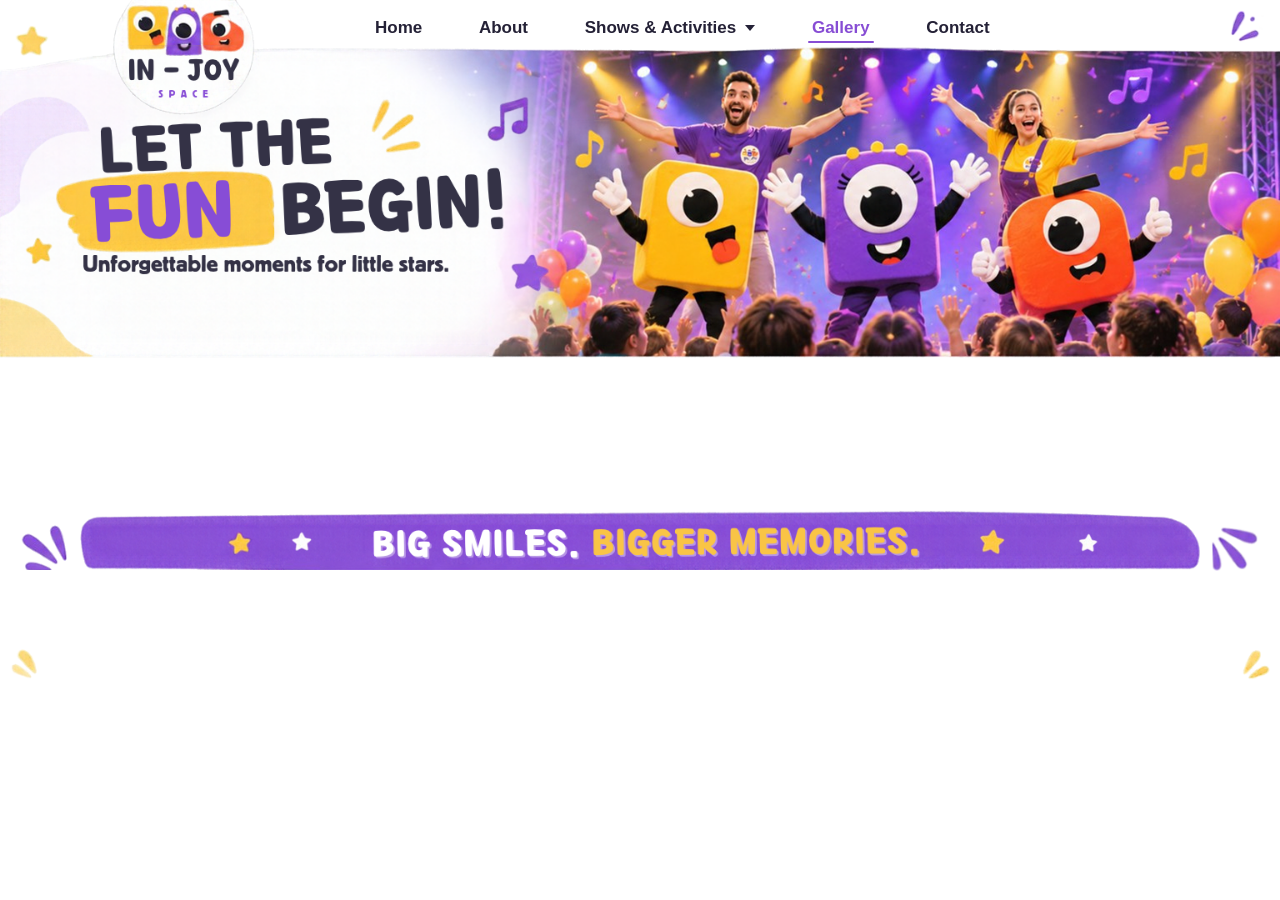
<file: videos.html>
<!DOCTYPE html>
<html lang="en">
    <head>
        <meta charset="UTF-8">
        <meta name="viewport" content="width=device-width, initial-scale=1.0">
        <title>IN-JOY</title>
        <link rel="stylesheet" href="designe.css">
    </head>
    <body>
        <nav class="main-nav" aria-label="Main navigation">
            <img class="mobile-logo" src="logo.png" alt="IN-JOY Space">
            <ul class="nav-links">
                <li><a href="index.html">Home</a></li>
                <li><a href="about.html">About</a></li>
                <li>
                    <details class="shows-menu">
                        <summary>Shows &amp; Activities</summary>
                        <div class="shows-dropdown">
                            <h2>Birthday Packages</h2>
                            <a href="birthday-star.html">Birthday - Star Package</a>
                            <a href="birthday-Galaxy.html">Birthday - Galaxy Package</a>
                            <a href="birthday-Supernova.html">Birthday - Supernova Package</a>
                            <h2>Festivals &amp; Big Shows</h2>
                            <a href="shows-animation.html">Animation Show</a>
                            <a href="shows-fire.html">Fire Show</a>
                            <a href="shows-led.html">LED Show</a>
                            <h2>Interactive &amp; Special Acts</h2>
                            <a href="shows-stilt-walker.html">Stilt Walker</a>
                            <a href="showsjuggling.html">Juggling Act</a>
                            <a href="shows-acrobat.html">Acrobat Show</a>
                            <a href="shows-magician.html">Magician Show</a>
                            <a href="shows-science.html">Science Show</a>
                        </div>
                    </details>
                </li>
                <li><a class="active" href="videos.html">Gallery</a></li>
                <li><a href="contact.html">Contact</a></li>
            </ul>
        </nav>
</file>
<file: designe.css>
* {
    box-sizing: border-box;
}

body {
    margin: 0;
    font-family: Arial, sans-serif;
    color: #242136;
    background: #fff url(bg.png) no-repeat top center / 100% auto;
    overflow-x: hidden;
}

.mobile-logo,
.mobile-hero,
.mobile-tagline {
    display: none;
}

.main-nav {
    position: absolute;
    top: 0;
    z-index: 2;
    display: flex;
    align-items: center;
    width: 100%;
    padding: 8px 6%;
    background: transparent;
}

.nav-links {
    display: flex;
    align-items: center;
    gap: clamp(22px, 2.4vw, 38px);
    list-style: none;
    margin: 0;
    padding: 0;
    position: relative;
    left: calc(21.5vw + 10px);
    white-space: nowrap;
}

.nav-links a,
.shows-menu > summary {
    position: relative;
    color: #242136;
    font-size: clamp(14px, 1.35vw, 17px);
    font-weight: 600;
    text-decoration: none;
    margin-right: 0;
    padding: 10px 13px;
    border-radius: 8px;
    transition: color 0.25s ease, transform 0.25s ease, background 0.25s ease;
}

.nav-links a:hover,
.nav-links a:focus-visible,
.shows-menu > summary:hover,
.shows-menu > summary:focus-visible {
    color: #874dd4;
    background: rgba(135, 77, 212, 0.07);
    transform: translateY(-3px);
    outline: none;
}

.nav-links a.active,
.nav-links .shows-menu.active > summary {
    color: #874dd4;
    padding-bottom: 8px;
}

.t-active {
    color: #874dd4;
}

.nav-links li {
    animation: nav-item-in 0.55s both;
}

.nav-links li:nth-child(1) {
    animation-delay: 0.05s;
}

.nav-links li:nth-child(2) {
    animation-delay: 0.12s;
}

.nav-links li:nth-child(3) {
    animation-delay: 0.19s;
}

.nav-links li:nth-child(4) {
    animation-delay: 0.26s;
}

.nav-links li:nth-child(5) {
    animation-delay: 0.33s;
}

.nav-links a::after,
.shows-menu > summary::before {
    content: "";
    position: absolute;
    right: 9px;
    bottom: 2px;
    left: 9px;
    height: 2px;
    border-radius: 999px;
    background: #874dd4;
    transform: scaleX(0);
    transform-origin: center;
    transition: transform 0.25s ease;
}

.nav-links a:hover::after,
.nav-links a:focus-visible::after,
.nav-links a.active::after,
.shows-menu > summary:hover::before,
.shows-menu > summary:focus-visible::before,
.shows-menu.active > summary::before {
    transform: scaleX(1);
}

.book-show {
    flex: none;
    margin-left: auto;
    padding: 5px 10px;
    border-radius: 999px;
    background: #874dd4;
    color: #fff;
    font-size: 19px;
    text-decoration: none;
}
.shows-menu {
    position: relative;
}

.shows-menu > summary {
    display: flex;
    align-items: center;
    cursor: pointer;
    list-style: none;
}

.shows-menu > summary::-webkit-details-marker {
    display: none;
}

.shows-menu > summary::after {
    content: "";
    width: 0;
    height: 0;
    margin-left: 9px;
    border-left: 5px solid transparent;
    border-right: 5px solid transparent;
    border-top: 6px solid currentColor;
    transition: transform 0.2s ease;
}

.shows-menu[open] > summary::after {
    transform: rotate(180deg);
}

.shows-menu > summary:hover,
.shows-menu > summary:focus-visible {
    color: #874dd4;
    outline: none;
}

.shows-menu[open] .shows-dropdown {
    animation: dropdown-in 0.22s ease-out both;
}

.hero-actions {
    position: absolute;
    top: 24.5vw;
    left: 8.2%;
    z-index: 1;
    display: flex;
    gap: 8px;
}

.hero-actions a {
    padding: 5px 10px;
    border-radius: 999px;
    color: #fff;
    font-size: clamp(6px, 1vw, 14px);
    text-decoration: none;
    white-space: nowrap;
}

.explore-button {
    background: #874dd4;
}

.event-button {
    background: #ff6b45;
}

.shows-dropdown {
    position: absolute;
    top: calc(100% + 8px);
    left: 0;
    z-index: 1;
    display: flex;
    flex-direction: column;
    min-width: 240px;
    padding: 12px;
    border-radius: 12px;
    background: white;
    box-shadow: 0 8px 24px rgba(0, 0, 0, 0.18);
}

.shows-dropdown h2 {
    margin: 8px 8px 4px;
    color: #874dd4;
    font-size: 14px;
}

.shows-dropdown a {
    padding: 7px 8px;
    border-radius: 6px;
    color: black;
    font-size: 15px;
    text-decoration: none;
}

.shows-dropdown a:hover,
.shows-dropdown a:focus-visible {
    background: #f0eafa;
    outline: none;
}

.category-cards {
    display: grid;
    grid-template-columns: repeat(3, minmax(0, 1fr));
    gap: 8px;
    width: calc(100% - 16px);
    max-width: 1548px;
    margin: 0 auto;
    padding-top: 29vw;
}

.category-card {
    min-width: 0;
    animation: card-rise 0.55s ease-out both;
}

.category-card:nth-child(2) {
    animation-delay: 0.1s;
}

.category-card:nth-child(3) {
    animation-delay: 0.2s;
}

.category-card > summary {
    display: block;
    cursor: pointer;
    list-style: none;
    aspect-ratio: 3 / 1;
    overflow: hidden;
}

.category-card > summary::-webkit-details-marker {
    display: none;
}

.category-card > summary img {
    display: block;
    width: 100%;
    height: 100%;
    object-fit: cover;
}

.category-card > .shows-dropdown {
    position: static;
    width: 100%;
    min-width: 0;
    margin-top: -5px;
    padding: 3px 8px 8px;
    background: transparent;
    box-shadow: none;
}

.show-item {
    display: flex;
    align-items: center;
    gap: 8px;
    margin-top: 8px;
    padding: 8px;
    border: 1px solid #e8e1ef;
    border-radius: 14px;
    background: #fff;
    box-shadow: 0 2px 10px rgba(36, 33, 54, 0.06);
    transition: border-color 0.2s ease, box-shadow 0.2s ease, transform 0.2s ease;
}

.show-item:hover,
.show-item:focus-within {
    border-color: #d7c6ed;
    box-shadow: 0 6px 16px rgba(36, 33, 54, 0.1);
    transform: translateY(-1px);
}

.show-thumbnail {
    flex: none;
    width: 80px;
    height: 80px;
    object-fit: cover;
}

.category-card .show-item a {
    flex: 1;
    min-width: 0;
    color: #242136;
    font-weight: 600;
    line-height: 1.35;
}

.category-card > .shows-dropdown h2 {
    font-size: clamp(10px, 1.3vw, 14px);
}

.category-card > .shows-dropdown a {
    padding: 6px 4px;
    font-size: clamp(10px, 1.2vw, 15px);
}

.close-shows {
    display: block;
    margin: 16px auto;
    padding: 10px 18px;
    border: 0;
    border-radius: 999px;
    background: #242136;
    color: #fff;
    font: 600 14px Arial, sans-serif;
    cursor: pointer;
    transition: background-color 0.2s ease, transform 0.2s ease;
}

.close-shows:hover {
    background: #874dd4;
    transform: translateY(-1px);
}

.close-shows:focus-visible {
    outline: 3px solid #ff6b45;
    outline-offset: 3px;
}

.close-shows[hidden] {
    display: none;
}

.tagline-banner {
    display: block;
    width: 88%;
    max-width: 1350px;
    height: auto;
    margin: 8px auto 16px;
}

@keyframes nav-item-in {
    from {
        opacity: 0;
        transform: translateY(-12px) scale(0.96);
    }
    70% {
        opacity: 1;
        transform: translateY(2px) scale(1.02);
    }
    to {
        opacity: 1;
        transform: translateY(0) scale(1);
    }
}

@keyframes dropdown-in {
    from {
        opacity: 0;
        transform: translateY(-8px) scale(0.98);
    }
    to {
        opacity: 1;
        transform: translateY(0) scale(1);
    }
}

@keyframes card-rise {
    from {
        opacity: 0;
        transform: translateY(18px);
    }
    to {
        opacity: 1;
        transform: translateY(0);
    }
}

@media (max-width: 800px) {
    body {
        background: #fff;
    }

    .main-nav {
        position: relative;
        flex-direction: column;
        gap: 6px;
        padding: 8px 12px 10px;
        background: #fff;
        box-shadow: 0 2px 10px rgba(36, 33, 54, 0.08);
    }

    .mobile-logo {
        display: block;
        width: 68px;
        height: auto;
    }

    .nav-links {
        justify-content: center;
        flex-wrap: wrap;
        gap: 2px;
        width: 100%;
        left: 0;
        margin: 0;
        white-space: normal;
    }

    .nav-links a,
    .shows-menu > summary {
        margin: 0;
        padding: 7px 5px;
        font-size: clamp(13px, 3.4vw, 15px);
    }

    .shows-menu > summary::after {
        margin-left: 5px;
    }

    .book-show {
        margin: 0;
        padding: 8px 16px;
        font-size: 14px;
    }

    .shows-menu .shows-dropdown {
        left: 50%;
        width: min(240px, calc(100vw - 24px));
        transform: translateX(-50%);
    }

    .mobile-hero {
        display: block;
        width: 100%;
        height: auto;
    }

    .hero-actions {
        position: static;
        justify-content: center;
        flex-wrap: wrap;
        gap: 10px;
        margin: 16px 12px;
    }

    .hero-actions a {
        padding: 11px 16px;
        font-size: 14px;
    }

    .category-cards {
        grid-template-columns: repeat(2, minmax(0, 1fr));
        gap: 12px;
        width: calc(100% - 24px);
        padding-top: 0;
    }

    .category-card > .shows-dropdown h2 {
        font-size: 14px;
    }

    .category-card > .shows-dropdown a {
        font-size: 14px;
    }

    .mobile-tagline {
        display: block;
        width: calc(100% - 24px);
        height: auto;
        margin: 18px auto 24px;
    }
}

@media (max-width: 520px) {
    .category-cards {
        grid-template-columns: 1fr;
        max-width: 480px;
    }

    .category-card > summary img {
        width: 100%;
    }

    .category-card > .shows-dropdown {
        padding: 7px 12px 12px;
        background: transparent;
        box-shadow: none;
    }
}

@media (max-width: 360px) {
    .nav-links a,
    .shows-menu > summary {
        padding: 7px 4px;
        font-size: 12px;
    }

    .hero-actions {
        gap: 5px;
    }
}

@media (prefers-reduced-motion: reduce) {
    .nav-links li,
    .category-card,
    .shows-menu[open] .shows-dropdown {
        animation: none;
    }

    .nav-links a,
    .shows-menu > summary,
    .nav-links a::after,
    .shows-menu > summary::before {
        transition: none;
    }
}
</file>
